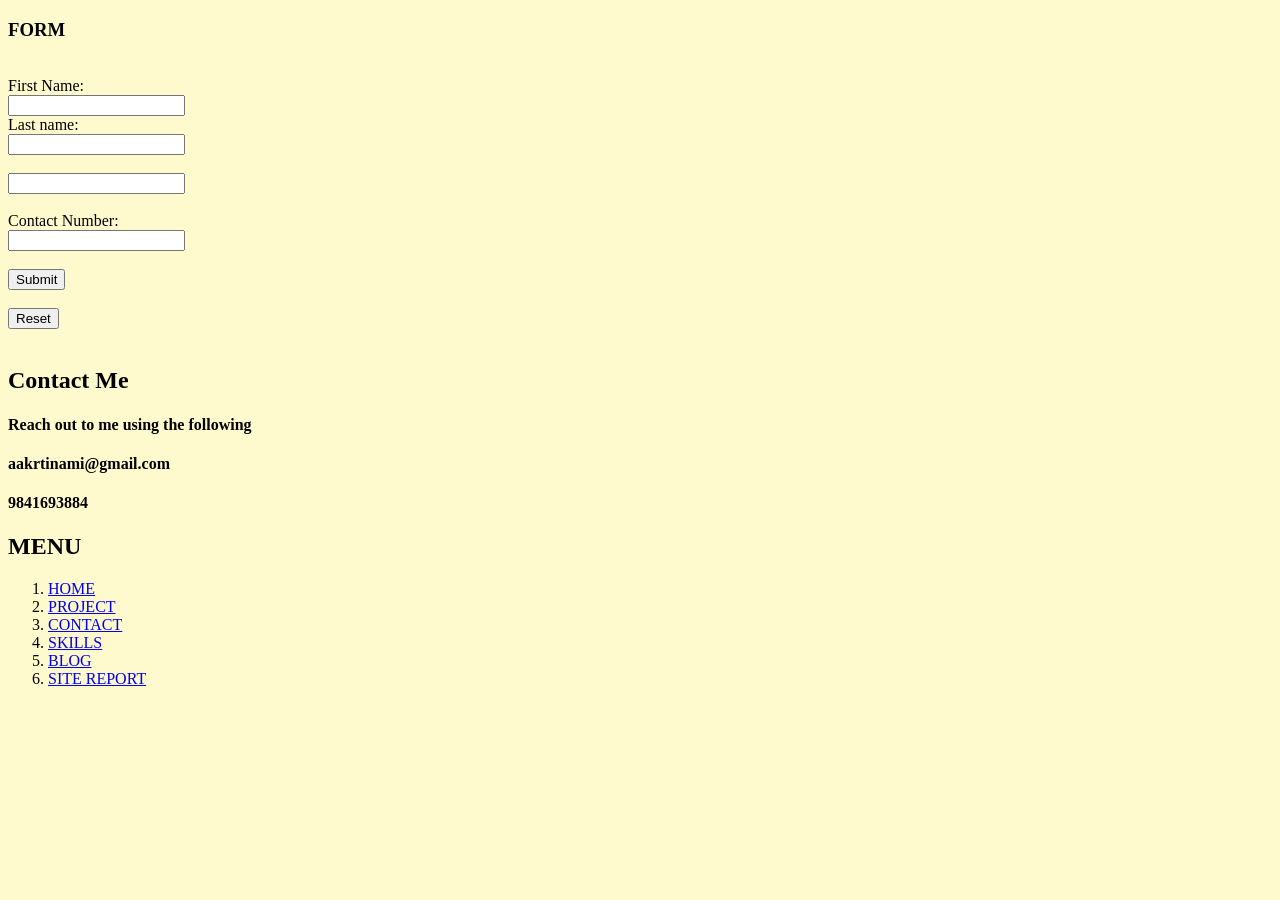
<file: contact.html>
<!DOCTYPE html>
<html>
    <head>
        <title> CONTACT </title>
        <link rel="stylesheet" href="assignment.css">
    </head>

    <body>
        
        <form class="form">
            <h3>FORM</h3><br>
            First Name:<br>
            <input type="text"  name="firstname"><br>
            Last name:<br>
            <input type="text" name="lastname"><br><br>
            <input type="text" email="email"><br><br>
            Contact Number:<br>
            <input type="number" number="number"><br><br>
            <input type="submit" value="Submit"><br><br>
            <input type="reset"><br><br>
        </form>


        <div class="contact">
            <h2 class="text"> Contact Me </h2>
            <h4> Reach out to me using the following </h3>
            <h4> aakrtinami@gmail.com  </h4>
            <h4> 9841693884</h4>
            </div>

            <nav class="list">
                <h2>MENU</h2>
                <ol>
                <li>
                    <a href="index.html"> HOME </a>
                </li>
                <li>
                    <a href="project.html"> PROJECT </a>
                </li>
                <li>
                    <a href="contact.html"> CONTACT </a>
                </li>
                <li>
                    <a href="skills.html"> SKILLS </a>
                </li>
                <li>
                    <a href="blog.html"> BLOG </a>
                </li>
                <li>
                    <a href="sitereport.html"> SITE REPORT </a>
                </li>
            </ol>
            </nav>

    </body>
</html>
</file>
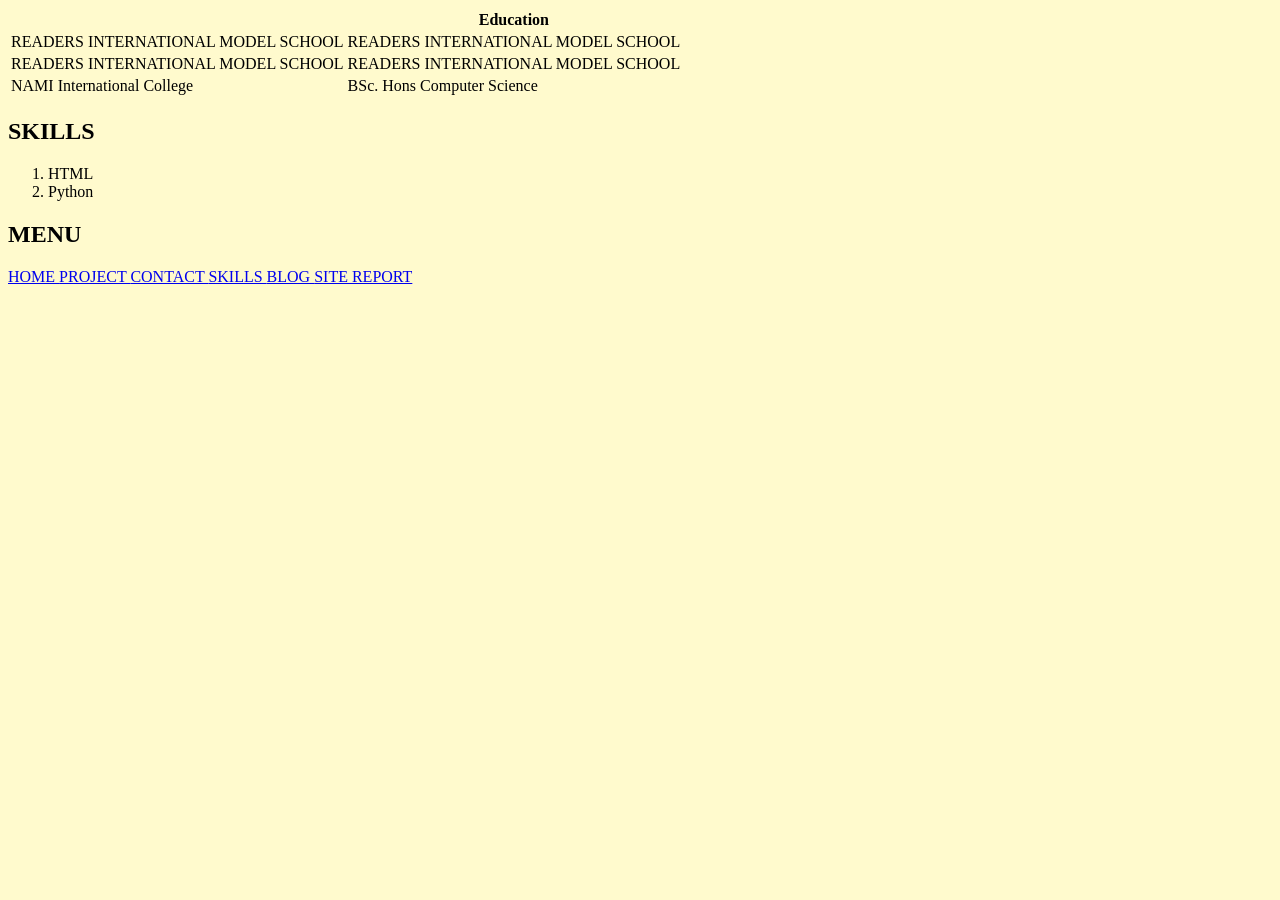
<file: skills.html>
<!DOCTYPE html>
<html>
    <head>
        <title>SITE</title>
        <link rel="stylesheet" href="assignment.css">
        <meta name="viewport" content="width=device-width, initial-scale=1.0">
    </head>

    <body>
        
        <div class="table">
            <table class="items">
                <thead>
                    <tr>
                        <th>  </th>
                        <th> Education </th>
                    </tr>
                </thead>

                <tbody>
                    <tr>
                        <td>  READERS INTERNATIONAL MODEL SCHOOL </td>
                        <td>  READERS INTERNATIONAL MODEL SCHOOL </td>
                    </tr>
                    
                    <tr>
                        <td>    READERS INTERNATIONAL MODEL SCHOOL </td>
                        <td>    READERS INTERNATIONAL MODEL SCHOOL </td>
                    </tr>
                
                    <tr>
                        <td> NAMI International College </td>
                        <td> BSc. Hons Computer Science </td>
                    </tr>
                </tbody>
            </table>

        </div>

        <div class="list">
            <h2>SKILLS</h2>
            <ol>
                <li> HTML </li>
                <li> Python </li>
                
               
            </ol>
        </div>
        
        <nav>
            <h2>MENU</h2>
            <a class="a" href="index.html"> HOME </a>   
            <a class="a" href="project.html"> PROJECT </a>  
            <a class="a" href="contact.html"> CONTACT </a>   
            <a class="a" href="skills.html"> SKILLS </a>  
            <a class="a" href="blog.html"> BLOG </a>
            <a class="a" href="sitereport.html"> SITE REPORT </a>
        </nav>
        

    </body>
</html>
</file>
<file: assignment.css>
body{
    background-color: lemonchiffon;
}

nav{
    display:block;
}

.img{
    width:250px;
    height:auto;
    display:block;
}

.projects{
    display:grid;
    gap:25px;
}
@media screen and (max-width: 600px){

    body {
        width: 100%;
        margin: 0;
        font-size: 14px;
    }
.container{
    display:grid;
    grid-template-columns: auto auto auto;
    gap:25px;
}
.image{
    width:100%;
    height:200px;
    border:1px solid black;
  
}
}
</file>
